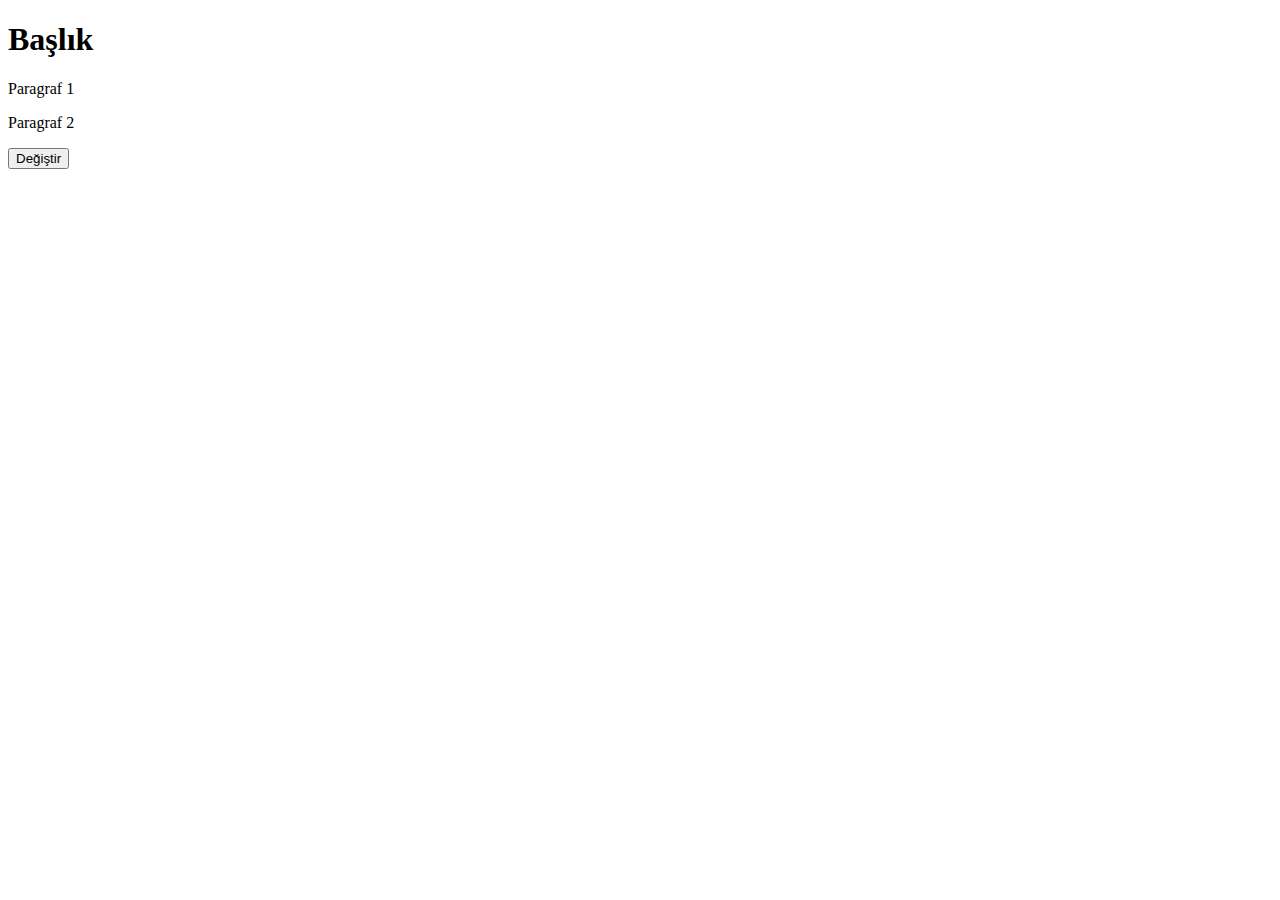
<file: 02-element-secme/ornek-kod/index.html>
<!DOCTYPE html>
<html lang="tr">
<head>
    <meta charset="UTF-8">
    <title>Element Seçme</title>
</head>
<body>

    <h1 id="title">Başlık</h1>

    <p class="text">Paragraf 1</p>
    <p class="text">Paragraf 2</p>

    <button>Değiştir</button>

    <script src="script.js"></script>

</body>
</html>
</file>
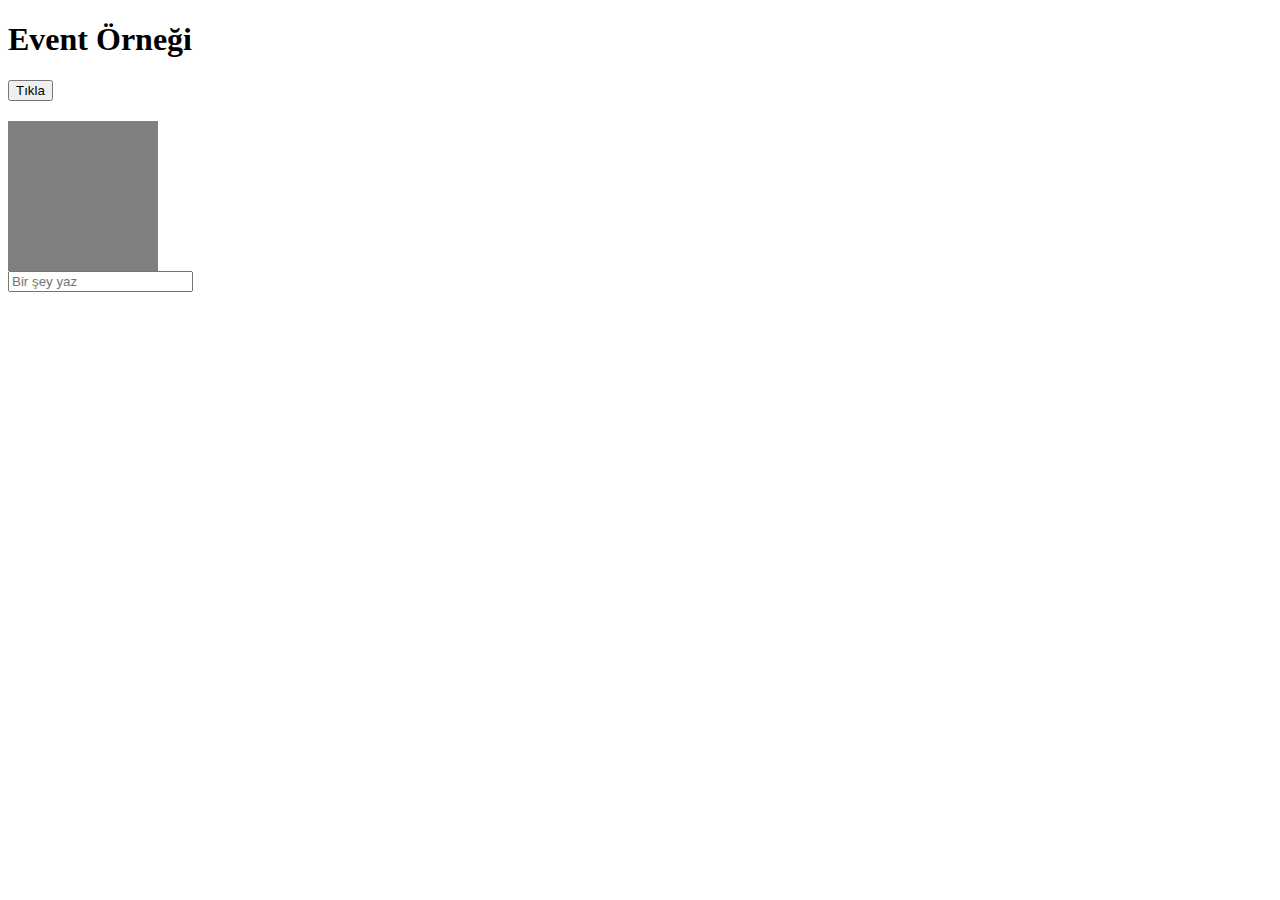
<file: 03-eventler/ornek-kod/index.html>
<!DOCTYPE html>
<html lang="tr">
<head>
    <meta charset="UTF-8">
    <title>Eventler</title>
</head>
<body>

    <h1>Event Örneği</h1>

    <button id="btn">Tıkla</button>

    <div id="box" style="width:150px;height:150px;background-color:gray;margin-top:20px;"></div>

    <input type="text" placeholder="Bir şey yaz">

    <script src="script.js"></script>

</body>
</html>
</file>
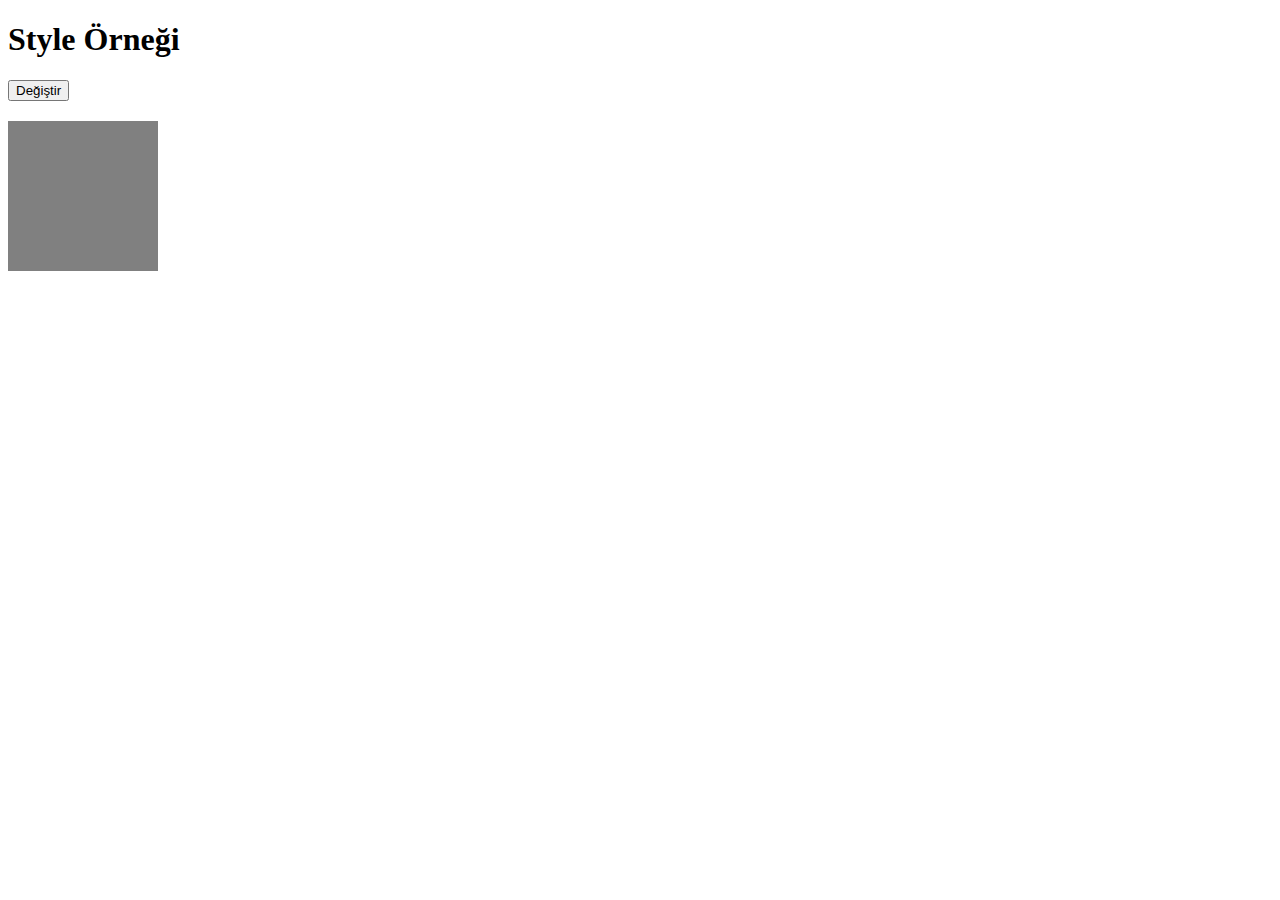
<file: 04-style-degistirme/ornek-kod/index.html>
<!DOCTYPE html>
<html lang="tr">
<head>
    <meta charset="UTF-8">
    <title>Style Değiştirme</title>

    <style>
        .box {
            width: 150px;
            height: 150px;
            background-color: gray;
            margin-top: 20px;
            transition: 0.5s;
        }

        .aktif {
            background-color: tomato;
            transform: scale(1.2);
        }
    </style>

</head>
<body>

    <h1>Style Örneği</h1>

    <button>Değiştir</button>

    <div class="box"></div>

    <script src="script.js"></script>

</body>
</html>
</file>
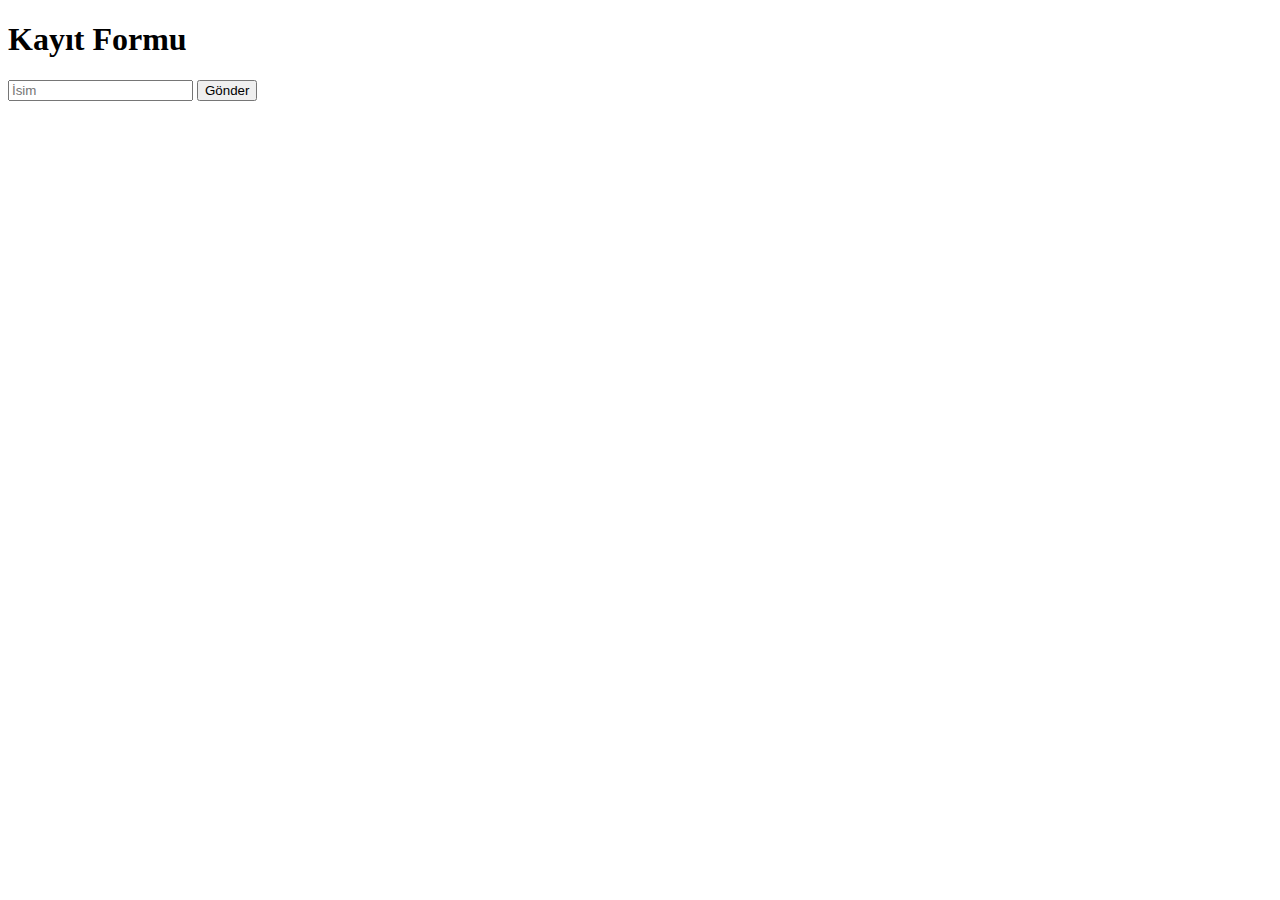
<file: 05-form-islemleri/ornek-kod/index.html>
<!DOCTYPE html>
<html lang="tr">
<head>
    <meta charset="UTF-8">
    <title>Form İşlemleri</title>
</head>
<body>

    <h1>Kayıt Formu</h1>

    <form id="form">
        <input type="text" placeholder="İsim" id="name">
        <button type="submit">Gönder</button>
    </form>

    <p id="result"></p>

    <script src="script.js"></script>

</body>
</html>
</file>
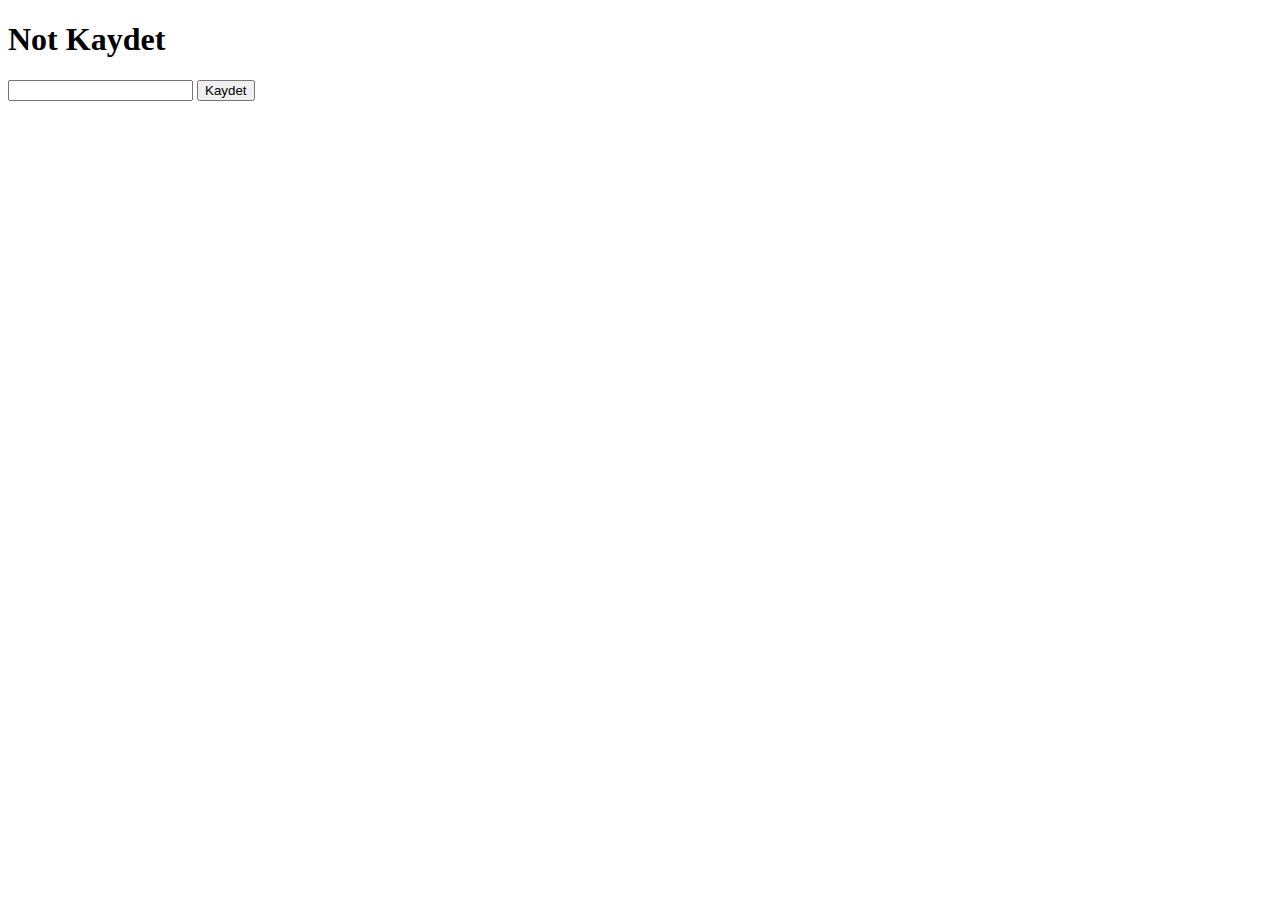
<file: 06-local-storage/ornek-kod/index.html>
<!DOCTYPE html>
<html lang="tr">
<head>
    <meta charset="UTF-8">
    <title>LocalStorage</title>
</head>
<body>

    <h1>Not Kaydet</h1>

    <input type="text" id="note">
    <button>Kaydet</button>

    <p id="result"></p>

    <script src="script.js"></script>

</body>
</html>
</file>
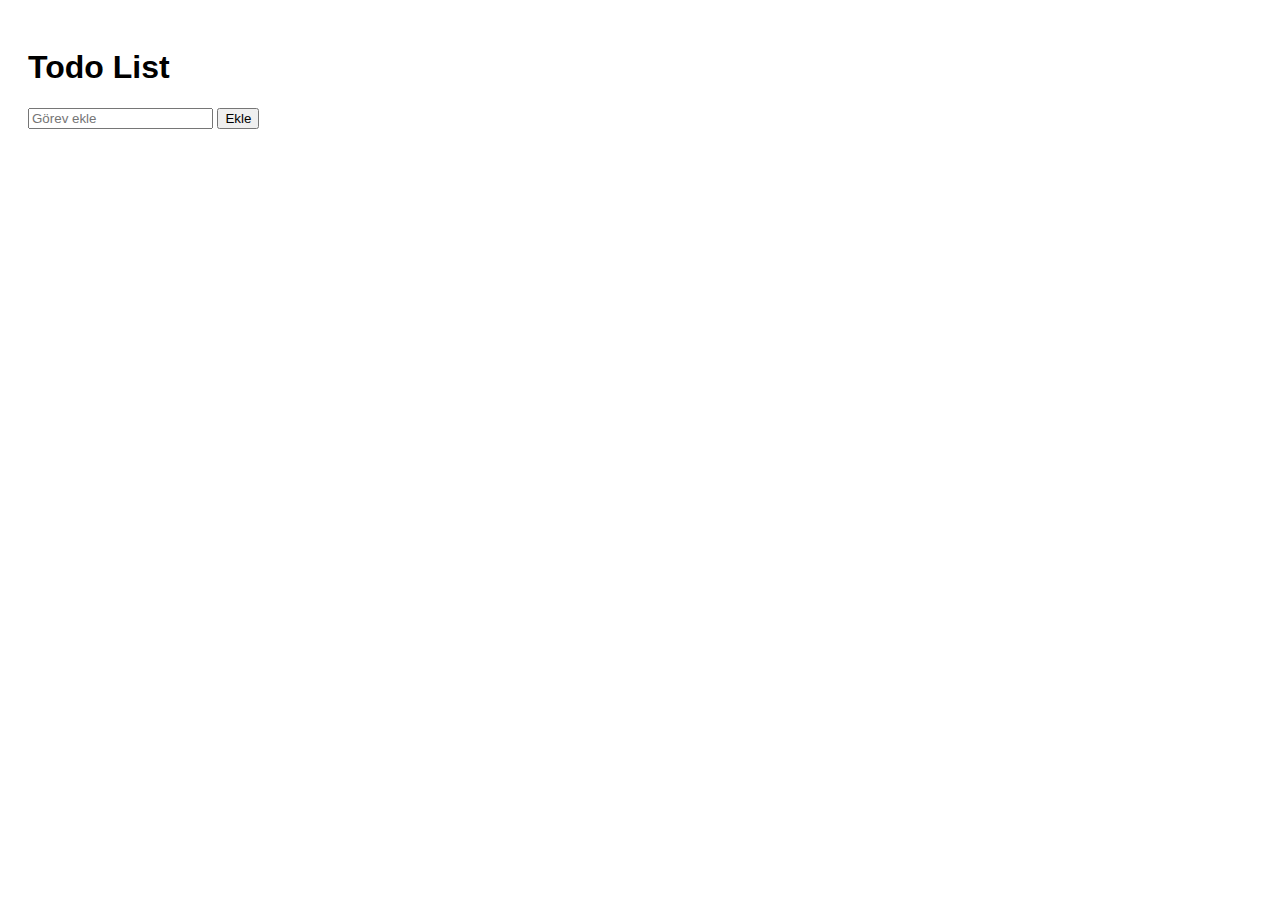
<file: 07-todo-app/cozum/index.html>
<!DOCTYPE html>
<html lang="tr">
<head>
<meta charset="UTF-8">
<title>Todo App</title>
<link rel="stylesheet" href="style.css">
</head>
<body>

<h1>Todo List</h1>

<form>
    <input type="text" placeholder="Görev ekle">
    <button>Ekle</button>
</form>

<ul id="list"></ul>

<script src="script.js"></script>

</body>
</html>
</file>
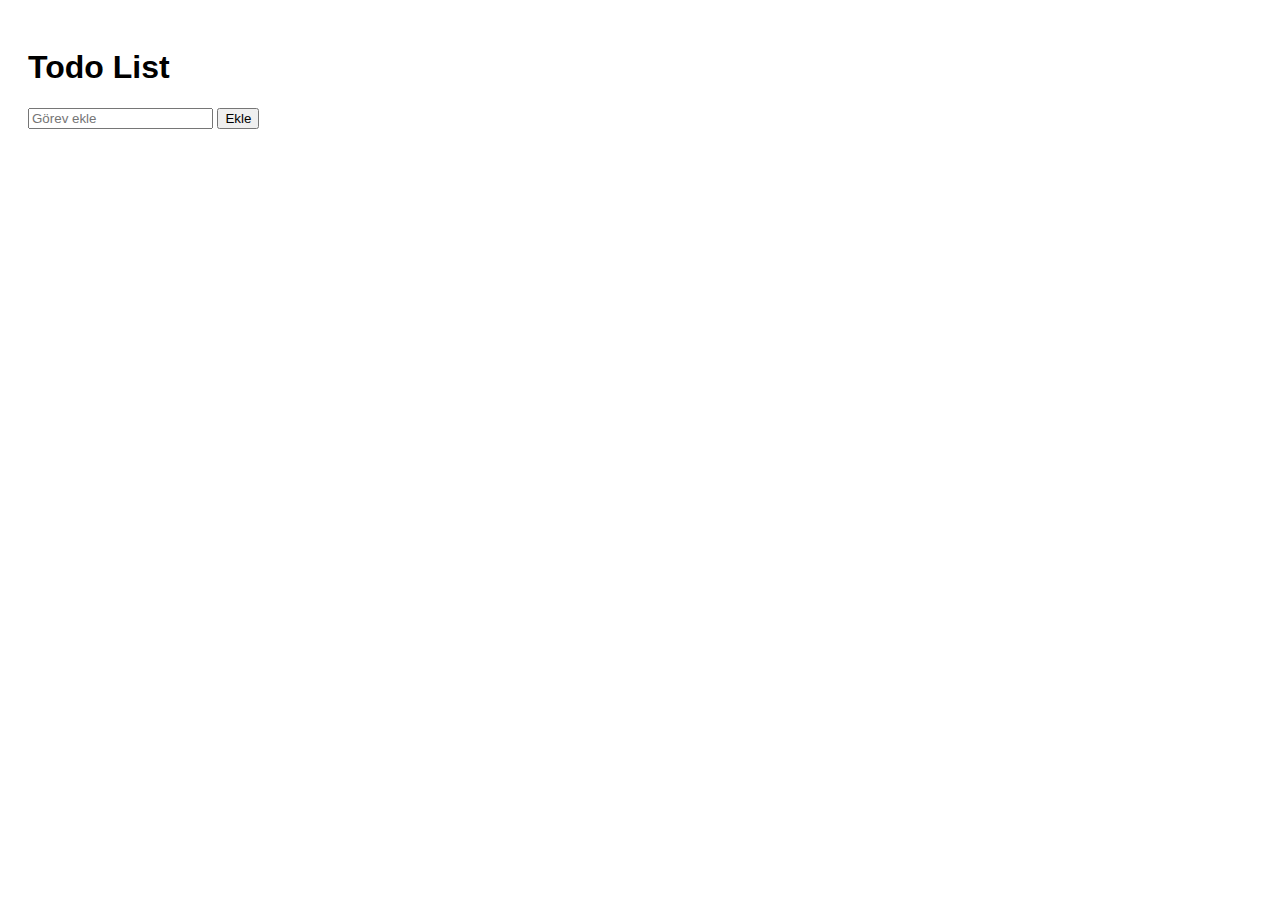
<file: 07-todo-app/ornek-kod/index.html>
<!DOCTYPE html>
<html lang="tr">
<head>
    <meta charset="UTF-8">
    <title>Todo App</title>
    <link rel="stylesheet" href="style.css">
</head>
<body>

    <h1>Todo List</h1>

    <form>
        <input type="text" placeholder="Görev ekle">
        <button type="submit">Ekle</button>
    </form>

    <ul id="list"></ul>

    <script src="script.js"></script>

</body>
</html>
</file>
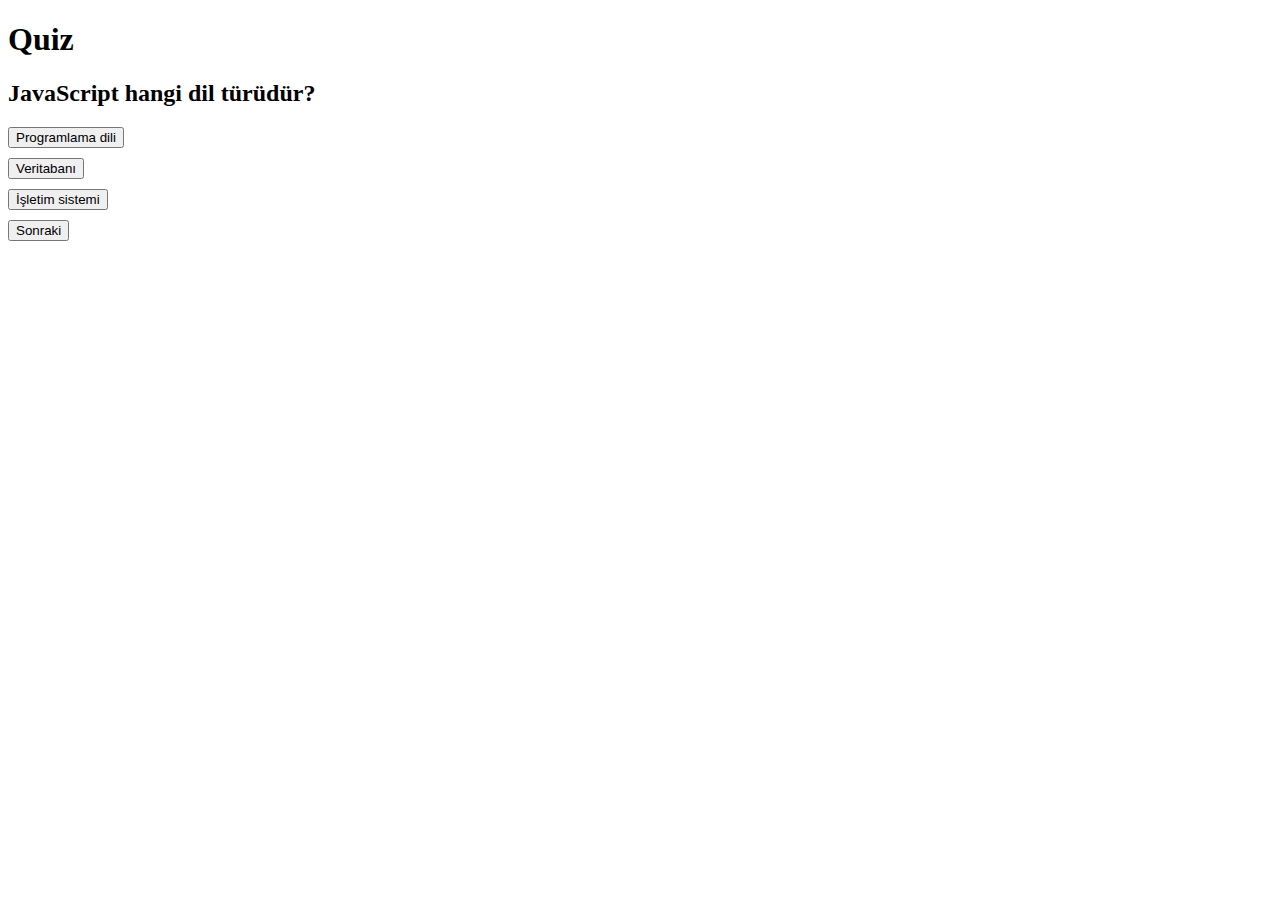
<file: 08-quiz-app/cozum/index.html>
<!DOCTYPE html>
<html lang="tr">
<head>
<meta charset="UTF-8">
<title>Quiz App</title>
<link rel="stylesheet" href="style.css">
</head>
<body>

<h1>Quiz</h1>

<div id="quiz">
    <h2 id="question"></h2>
    <div id="answers"></div>
    <button id="next">Sonraki</button>
</div>

<h2 id="result"></h2>

<script src="script.js"></script>

</body>
</html>
</file>
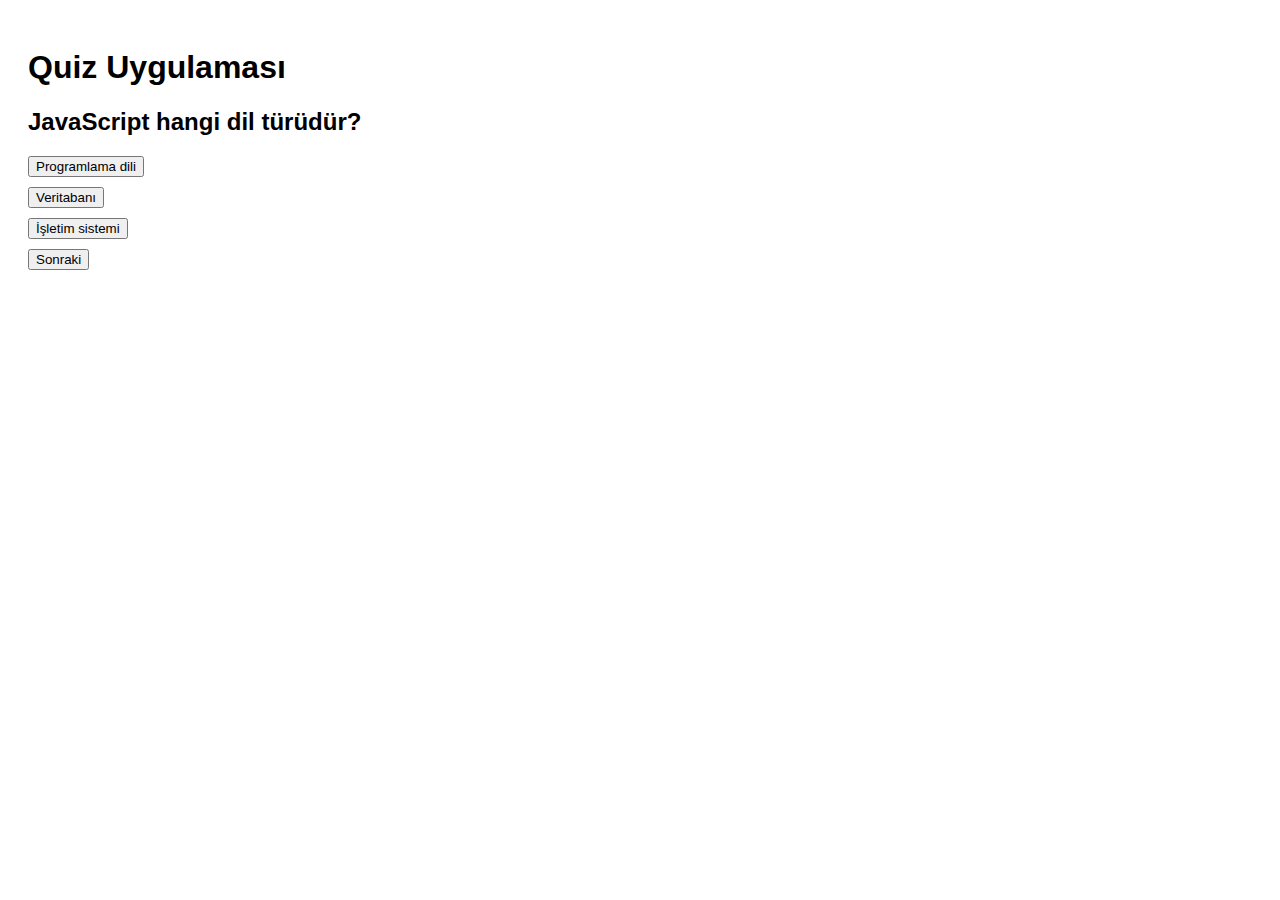
<file: 08-quiz-app/ornek-kod/index.html>
<!DOCTYPE html>
<html lang="tr">
<head>
<meta charset="UTF-8">
<title>Quiz App</title>
<link rel="stylesheet" href="style.css">
</head>
<body>

<h1>Quiz Uygulaması</h1>

<div id="quiz">
    <h2 id="question"></h2>

    <div id="answers"></div>

    <button id="next">Sonraki</button>
</div>

<script src="script.js"></script>

</body>
</html>
</file>
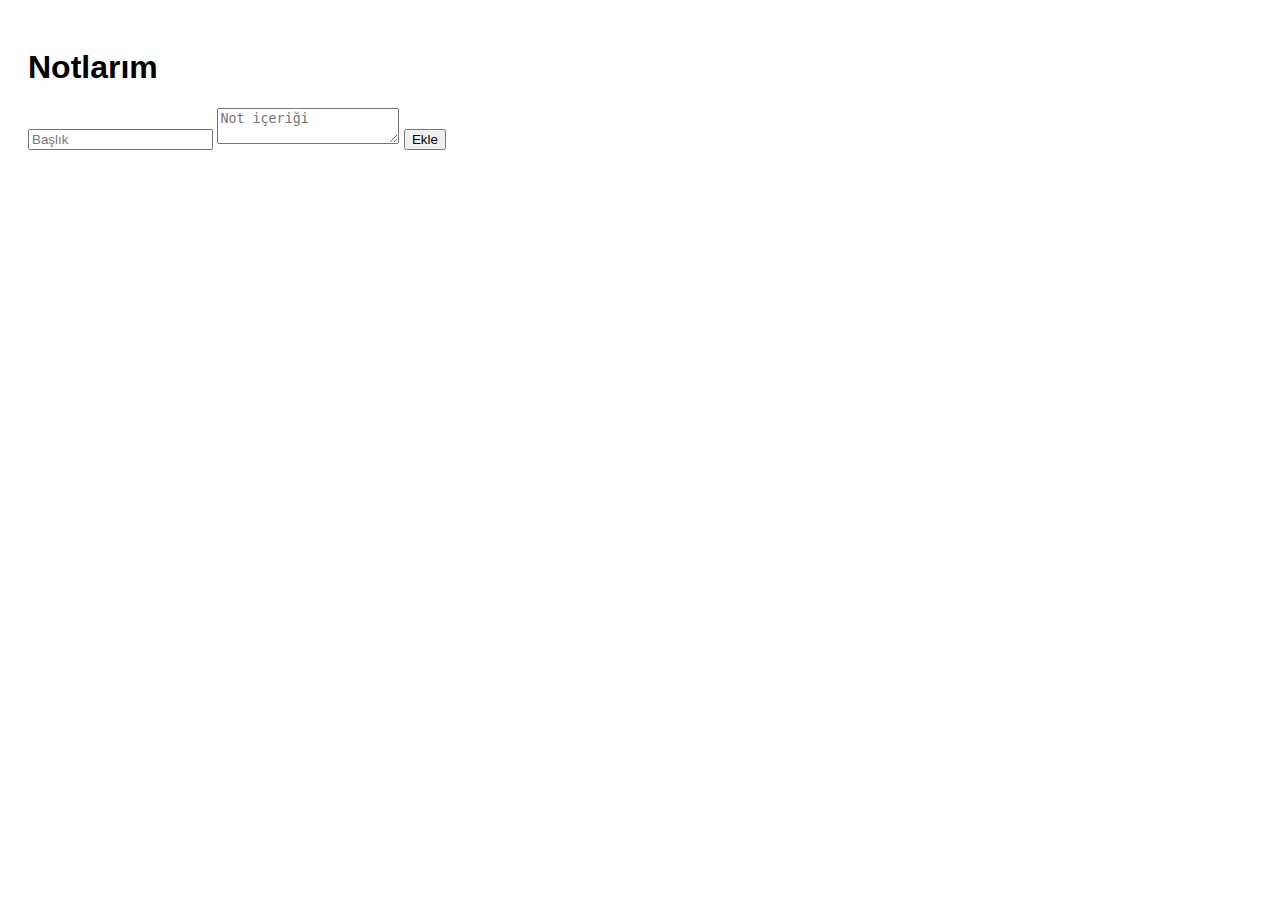
<file: 09-not-uygulamasi/ornek-kod/index.html>
<!DOCTYPE html>
<html lang="tr">
<head>
<meta charset="UTF-8">
<title>Not Uygulaması</title>
<link rel="stylesheet" href="style.css">
</head>
<body>

<h1>Notlarım</h1>

<form>
    <input type="text" placeholder="Başlık" id="title">
    <textarea placeholder="Not içeriği" id="content"></textarea>
    <button>Ekle</button>
</form>

<div id="notes"></div>

<script src="script.js"></script>

</body>
</html>
</file>
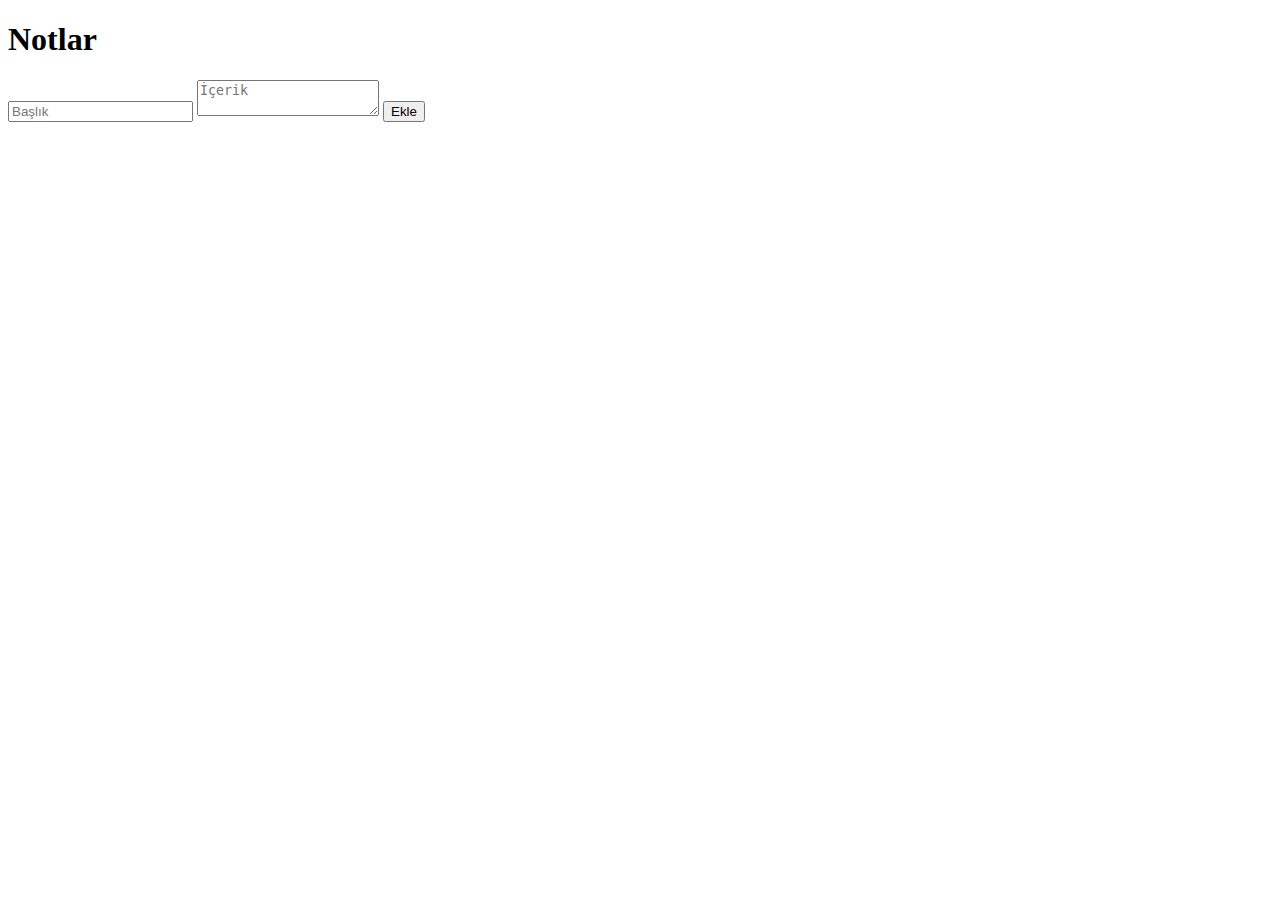
<file: 09-not-uygulamasi/odev/cozum/index.html>
<!DOCTYPE html>
<html lang="tr">
<head>
<meta charset="UTF-8">
<title>Not Uygulaması</title>
<link rel="stylesheet" href="style.css">
</head>
<body>

<h1>Notlar</h1>

<form>
    <input type="text" id="title" placeholder="Başlık">
    <textarea id="content" placeholder="İçerik"></textarea>
    <button>Ekle</button>
</form>

<div id="notes"></div>

<script src="script.js"></script>

</body>
</html>
</file>
<file: 07-todo-app/cozum/style.css>
body {
    font-family: Arial;
    padding: 20px;
}

li {
    margin: 10px 0;
    cursor: pointer;
}
</file>
<file: 07-todo-app/ornek-kod/style.css>
body {
    font-family: Arial;
    padding: 20px;
}

li {
    margin: 10px 0;
}
</file>
<file: 08-quiz-app/cozum/style.css>
button {
    display: block;
    margin: 10px 0;
}

.correct {
    background-color: green;
    color: white;
}

.wrong {
    background-color: red;
    color: white;
}
</file>
<file: 08-quiz-app/ornek-kod/style.css>
body {
    font-family: Arial;
    padding: 20px;
}

button {
    display: block;
    margin-top: 10px;
}
</file>
<file: 09-not-uygulamasi/ornek-kod/style.css>
body {
    font-family: Arial;
    padding: 20px;
}

.note {
    border: 1px solid gray;
    padding: 10px;
    margin-top: 10px;
}
</file>
<file: 09-not-uygulamasi/odev/cozum/style.css>
.note {
    border: 1px solid black;
    padding: 10px;
    margin-top: 10px;
}

button.delete {
    margin-top: 5px;
}
</file>
